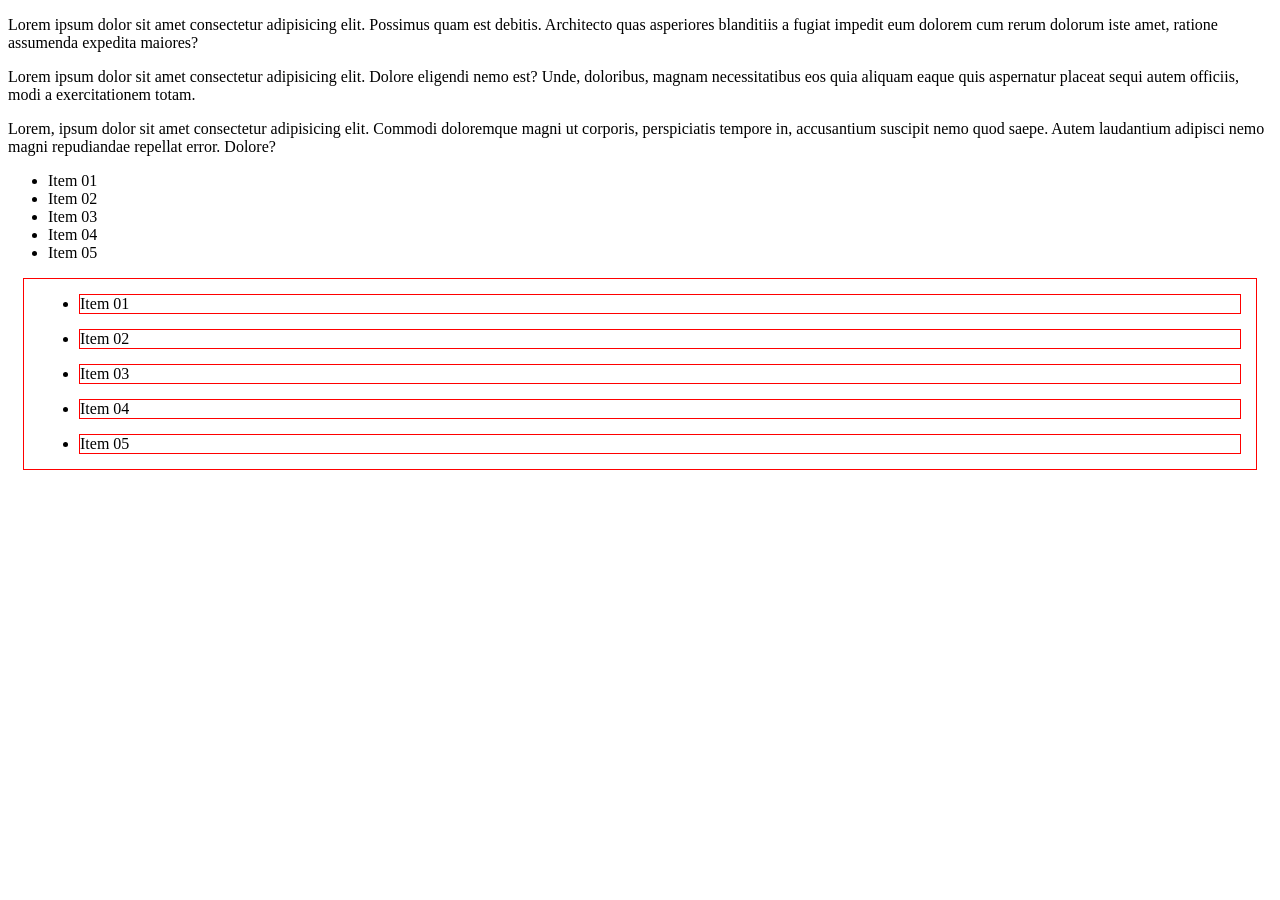
<file: JS DOM/index2.html>
<!DOCTYPE html>
<html lang="en">
<head>
    <meta charset="UTF-8">
    <meta http-equiv="X-UA-Compatible" content="IE=edge">
    <meta name="viewport" content="width=device-width, initial-scale=1.0">
    <title>Document</title>
</head>
<body>
    
    <p>
        Lorem ipsum dolor sit amet consectetur adipisicing elit. Possimus quam est debitis. Architecto quas asperiores
        blanditiis a fugiat impedit eum dolorem cum rerum dolorum iste amet, ratione assumenda expedita maiores?
    </p>
    <p class="border">
        Lorem ipsum dolor sit amet consectetur adipisicing elit. Dolore eligendi nemo est? Unde, doloribus, magnam
        necessitatibus eos quia aliquam eaque quis aspernatur placeat sequi autem officiis, modi a exercitationem totam.
    </p>
    <p class="border">
        Lorem, ipsum dolor sit amet consectetur adipisicing elit. Commodi doloremque magni ut corporis, perspiciatis
        tempore in, accusantium suscipit nemo quod saepe. Autem laudantium adipisci nemo magni repudiandae repellat
        error. Dolore?
    </p>
    <ul>
        <li>Item 01</li>
        <li>Item 02</li>
        <li>Item 03</li>
        <li>Item 04</li>
        <li>Item 05</li>
    </ul>
    <ul class="border">
        <li>Item 01</li>
        <li>Item 02</li>
        <li>Item 03</li>
        <li>Item 04</li>
        <li>Item 05</li>
    </ul>

    <script src="js/2.js"></script>

</body>
</html>
</file>
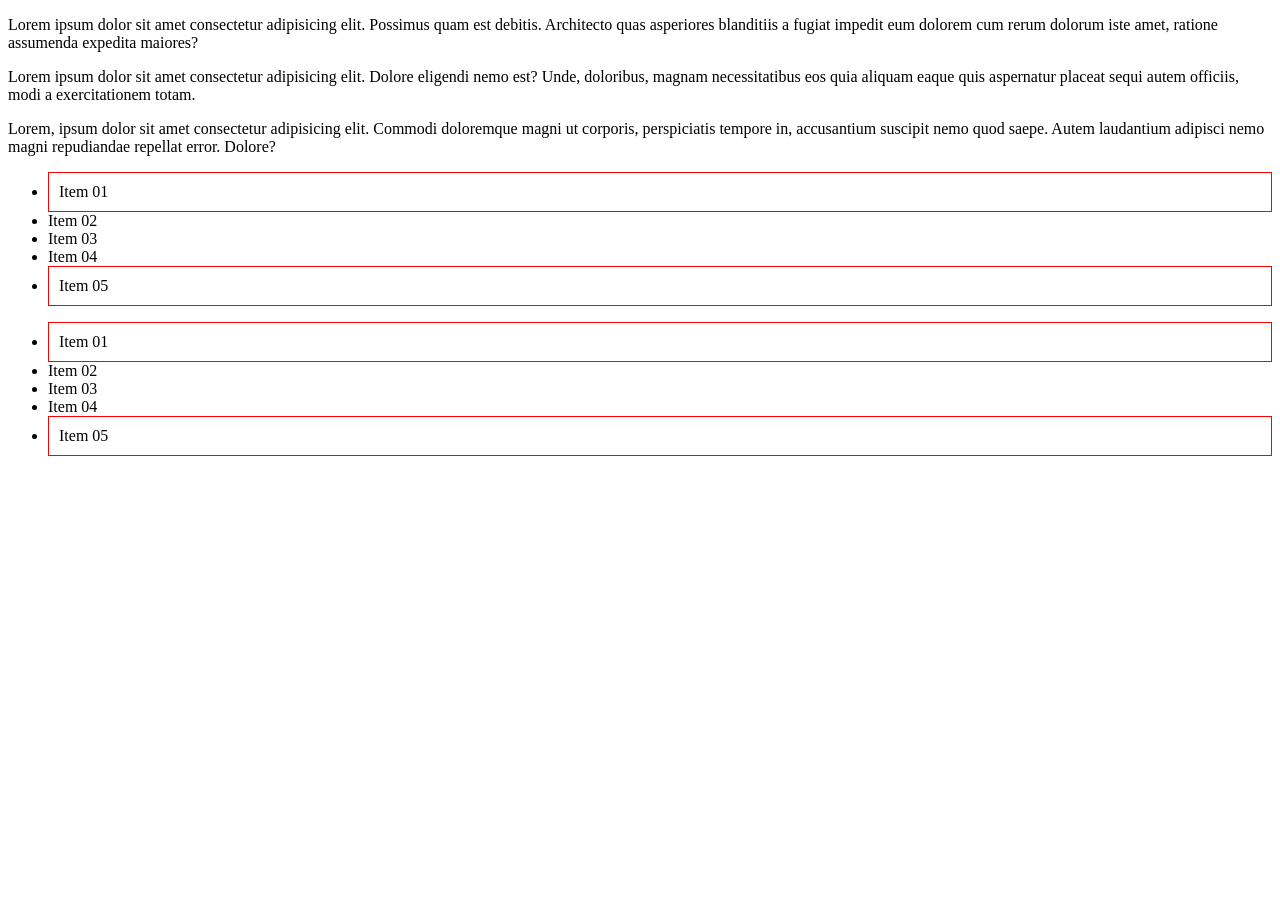
<file: JS DOM/index3.html>
<!DOCTYPE html>
<html lang="en">
<head>
    <meta charset="UTF-8">
    <meta http-equiv="X-UA-Compatible" content="IE=edge">
    <meta name="viewport" content="width=device-width, initial-scale=1.0">
    <title>Document</title>
</head>
<body>
    
    <p>
        Lorem ipsum dolor sit amet consectetur adipisicing elit. Possimus quam est debitis. Architecto quas asperiores
        blanditiis a fugiat impedit eum dolorem cum rerum dolorum iste amet, ratione assumenda expedita maiores?
    </p>
    <p class="border">
        Lorem ipsum dolor sit amet consectetur adipisicing elit. Dolore eligendi nemo est? Unde, doloribus, magnam
        necessitatibus eos quia aliquam eaque quis aspernatur placeat sequi autem officiis, modi a exercitationem totam.
    </p>
    <p class="border">
        Lorem, ipsum dolor sit amet consectetur adipisicing elit. Commodi doloremque magni ut corporis, perspiciatis
        tempore in, accusantium suscipit nemo quod saepe. Autem laudantium adipisci nemo magni repudiandae repellat
        error. Dolore?
    </p>
    <ul>
        <li>Item 01</li>
        <li>Item 02</li>
        <li>Item 03</li>
        <li>Item 04</li>
        <li>Item 05</li>
    </ul>
    <ul class="border">
        <li>Item 01</li>
        <li>Item 02</li>
        <li>Item 03</li>
        <li>Item 04</li>
        <li>Item 05</li>
    </ul>

    <script src="js/3.js"></script>

</body>
</html>
</file>
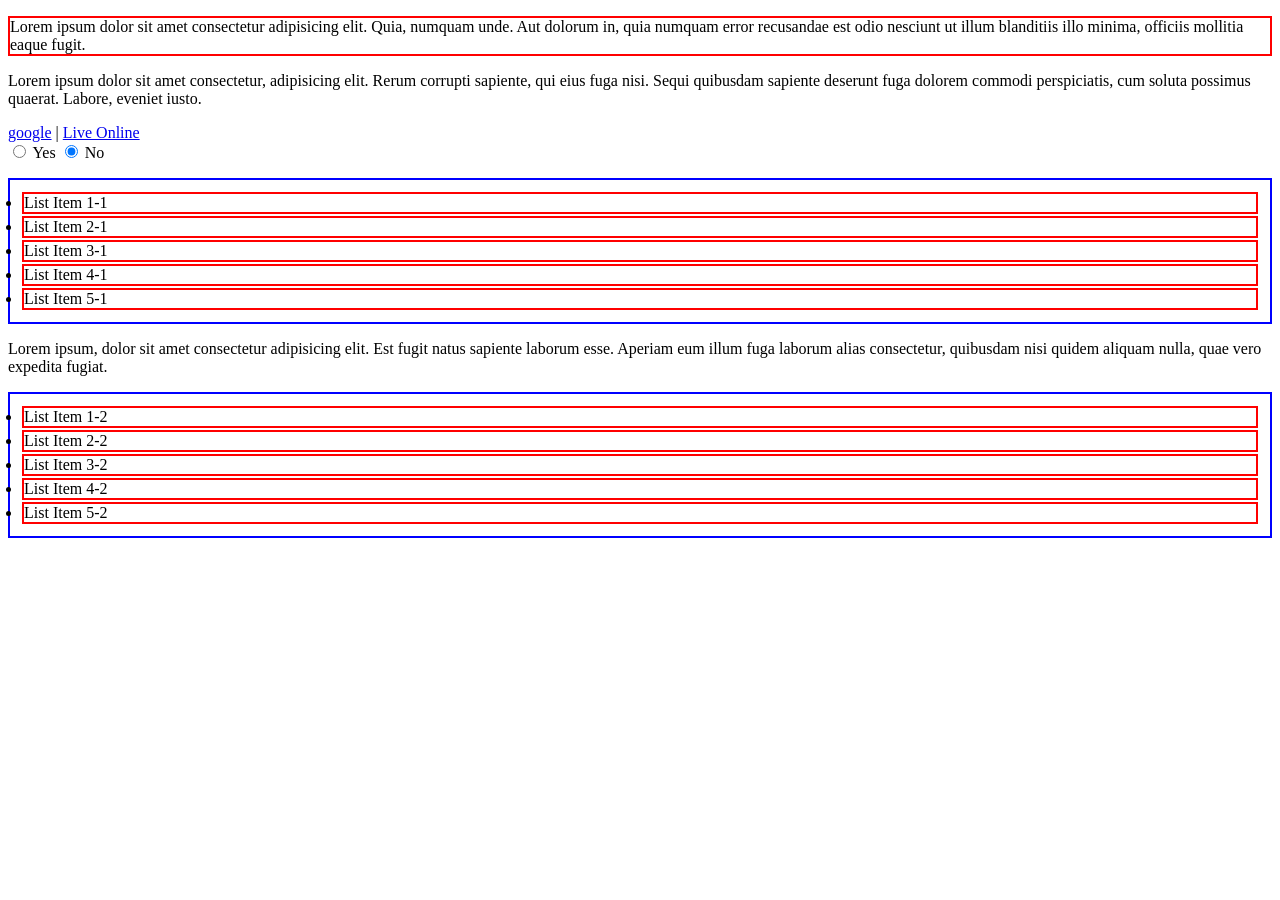
<file: JS DOM/index4.html>
<!DOCTYPE html>
<html lang="en">
<head>
    <meta charset="UTF-8">
    <meta http-equiv="X-UA-Compatible" content="IE=edge">
    <meta name="viewport" content="width=device-width, initial-scale=1.0">
    <title>Document</title>
</head>
<body>
        <div>
            <p id="first">Lorem ipsum dolor sit amet consectetur adipisicing elit. Quia, numquam unde. Aut dolorum in, quia
                numquam
                error recusandae est odio nesciunt ut illum blanditiis illo minima, officiis mollitia eaque fugit.</p>
            <p>Lorem ipsum dolor sit amet consectetur, adipisicing elit. Rerum corrupti sapiente, qui eius fuga nisi. Sequi
                quibusdam sapiente deserunt fuga dolorem commodi perspiciatis, cum soluta possimus quaerat. Labore, eveniet
                iusto.</p>
            <a href="https://google.com">google</a> |
            <a href="https://google.com/ru/live-online">Live Online</a>
        </div>
        
        <input type="radio" name="answer" checked /> Yes
        <input type="radio" name="answer" /> No
    
        <ul class="my-list">
            <li>List Item 1-1</li>
            <li>List Item 2-1</li>
            <li>List Item 3-1</li>
            <li>List Item 4-1</li>
            <li>List Item 5-1</li>
        </ul>
    
        <article>
            Lorem ipsum, dolor sit amet consectetur adipisicing elit. Est fugit natus sapiente laborum esse. Aperiam eum
            illum fuga laborum alias consectetur, quibusdam nisi quidem aliquam nulla, quae vero expedita fugiat.
        </article>
    
        <ul class="my-list">
            <li>List Item 1-2</li>
            <li>List Item 2-2</li>
            <li>List Item 3-2</li>
            <li>List Item 4-2</li>
            <li>List Item 5-2</li>
        </ul>
    
        
        <script src="js/4.js"></script>
</body>
</html>
</file>
